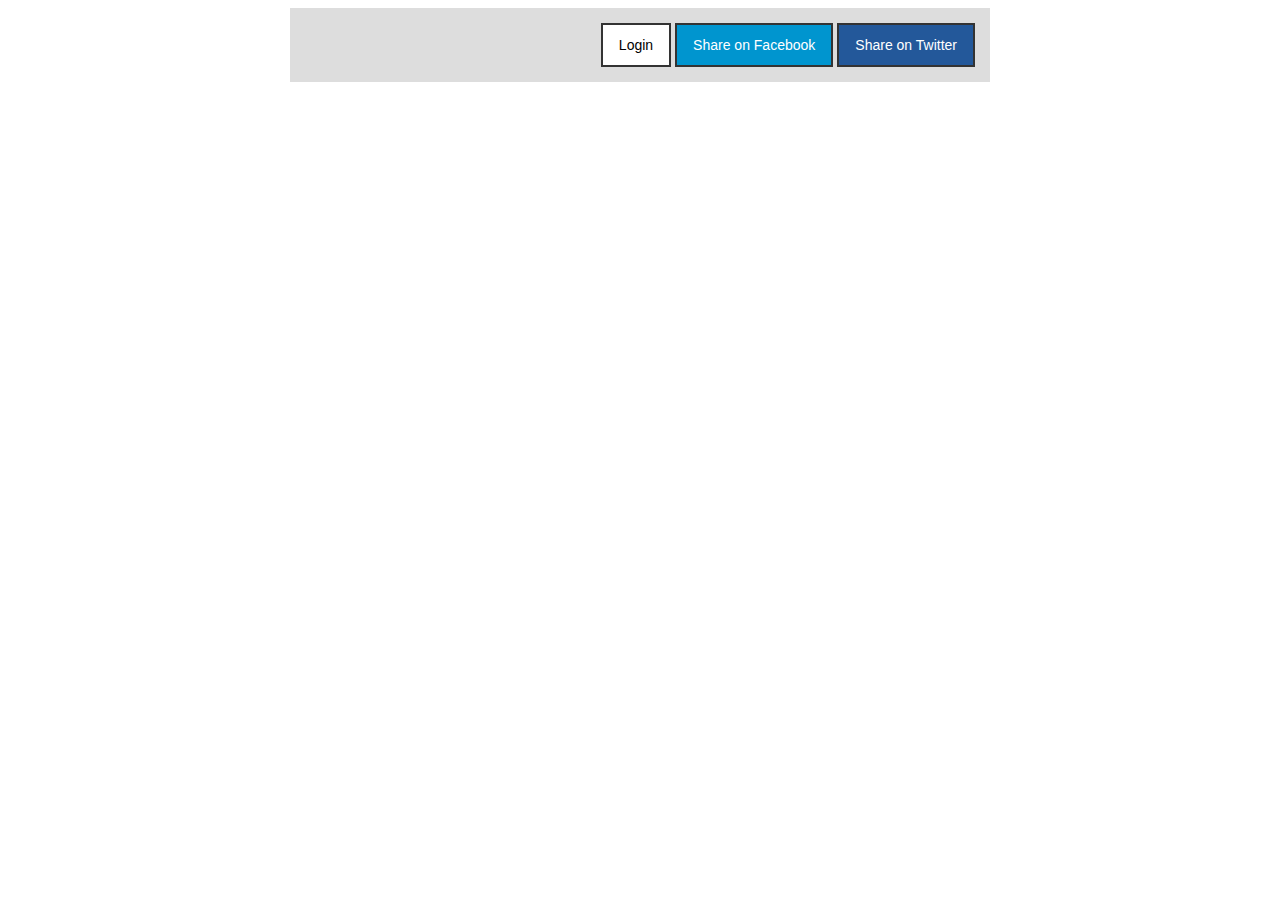
<file: 00-demo-example/index.html>
<!DOCTYPE html>
<html>
	<head>
		<meta charset="utf-8">
		<title>Demo Example</title>
		<link rel="stylesheet" href="./css/style.css">
	</head>
	<body> 
		<div id="app-container">
			<div class="user-options">
				<button class="basic-btn">Login</button>
				<button class="fb-btn">Share on Facebook</button>
				<button class="tw-btn">Share on Twitter</button>	
			</div>			
		</div>
	</body>
</html>
</file>
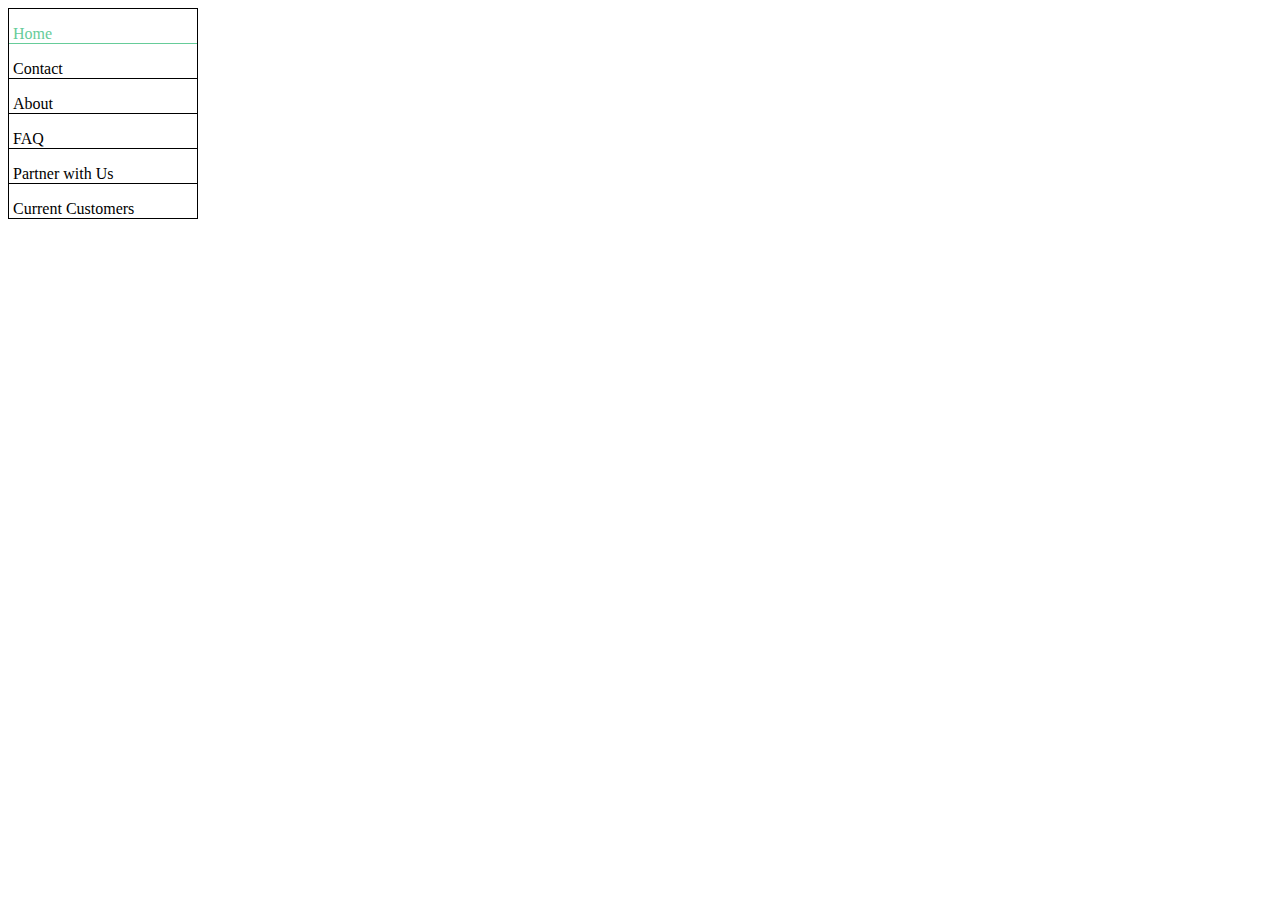
<file: 02-menu-list/index.html>
<!DOCTYPE html>
<html>
  <head>
    <meta charset="utf-8">
    <link rel="stylesheet" href="./css/style.css">
    <title>02-menu-list</title>
  </head>

  <body>
    <div class="menu">

      <div class="first">
        <p>Home</p>
      </div>
        <p>Contact</p>
        <p>About</p>
        <p>FAQ</p>
        <p>Partner with Us</p>
      <div class="last">
        <p>Current Customers</p>
      </div>

    </div>

  </body>
</html>
</file>
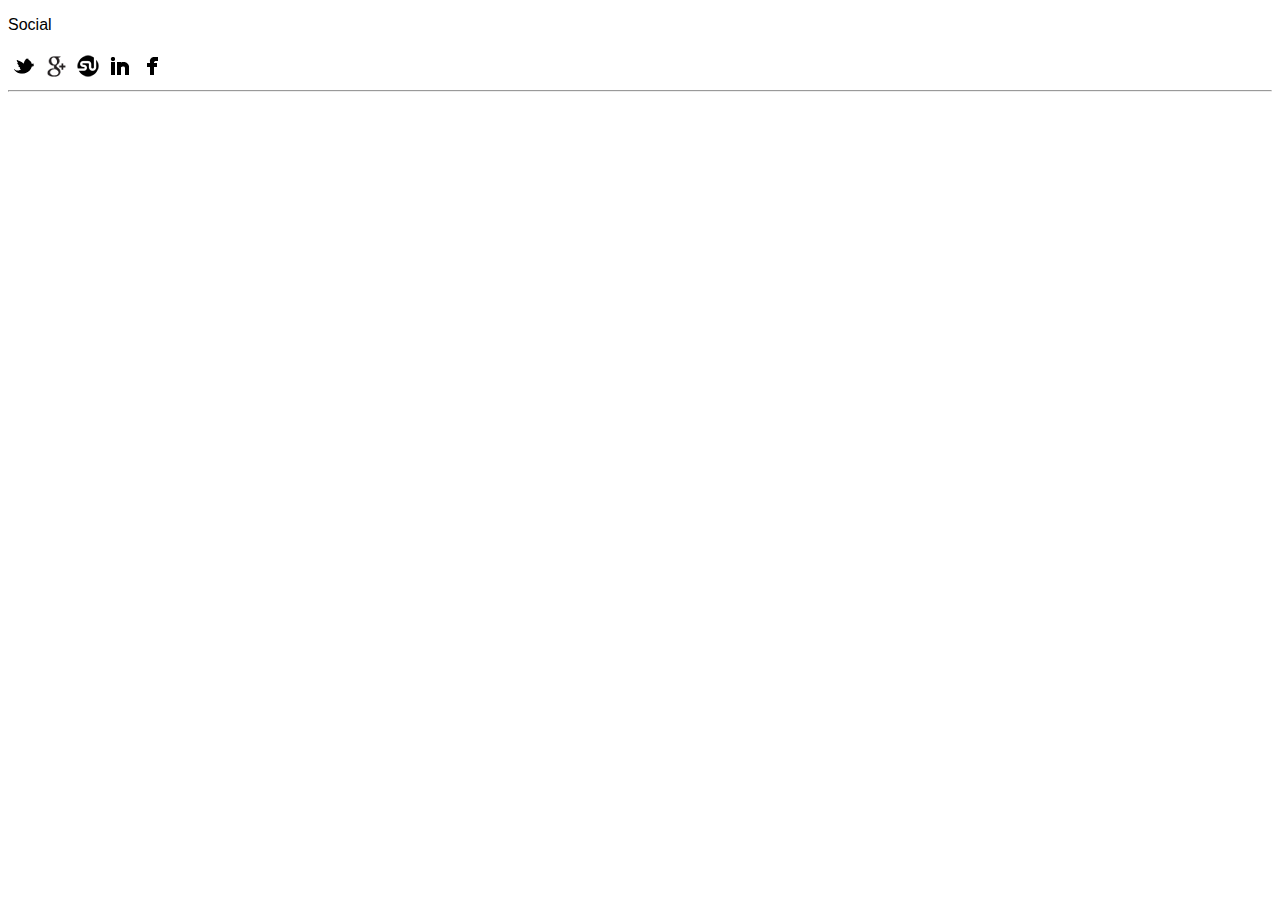
<file: 03-inline-icon-set/index.html>
<!DOCTYPE html>
<html>
  <head>
    <meta charset="utf-8">
    <link rel="stylesheet" href="./css/style.css">
    <title>03 inline icon set</title>
  </head>
  <body>

    <p>Social</p>

    <div class="column-containers">

      <div class="icons">
        <img src="../images/twitter-icon-bw.png"/>
      </div>
      <div class="icons">
        <img src="../images/googleplus-icon-bw.png"/>
      </div>
      <div class="icons">
        <img src="../images/stumbleit-icon-bw.png"/>
      </div>
      <div class="icons">
        <img src="../images/linkedin-icon-bw.png"/>
      </div>
      <div class="icons">
        <img src="../images/facebook-icon-bw.png"/>
      </div>

    </div>

    <hr>


  </body>
</html>
</file>
<file: 00-demo-example/css/style.css>
#app-container{
	margin-top: 0;
	margin-bottom: 0;
	margin-left: auto;
	margin-right: auto;
	width: 700px;
}

.user-options{
	background: #ddd;
	padding: 15px;
	text-align: right;
}

.user-options button{
	padding: 12px 16px;
	font-family: "Baskerville", "Georgia", sans-serif;
	border: 2px solid #333;
	font-size: 14px;
}

.basic-btn{
	background: #fff;
}

.fb-btn{
	background: #0095CF;
	color: #fff;
}

.tw-btn{
	background: #23589A;
	color: #fff;
}
</file>
<file: 02-menu-list/css/style.css>
*{box-sizing: border-box}

.menu {
  width: 15%;
  border-style: solid;
  border-width: thin;
}
.menu p {
  font-family: "Avenir";
  padding-left: 4px;
  border-bottom-style: solid;
  border-bottom-width: thin;
}

.first {
  color: #66CC99;
  border-bottom-color: black;
}

.last {
  margin-bottom: -17px;
  border-bottom-style:none;
}
</file>
<file: 03-inline-icon-set/css/style.css>
*{box-sizing: border-box}



.column-containers {
  font-size: 0;
}

p {
  font-family: sans-serif;
}

.icons {
  display: inline-block;
  vertical-align: top;
}
</file>
